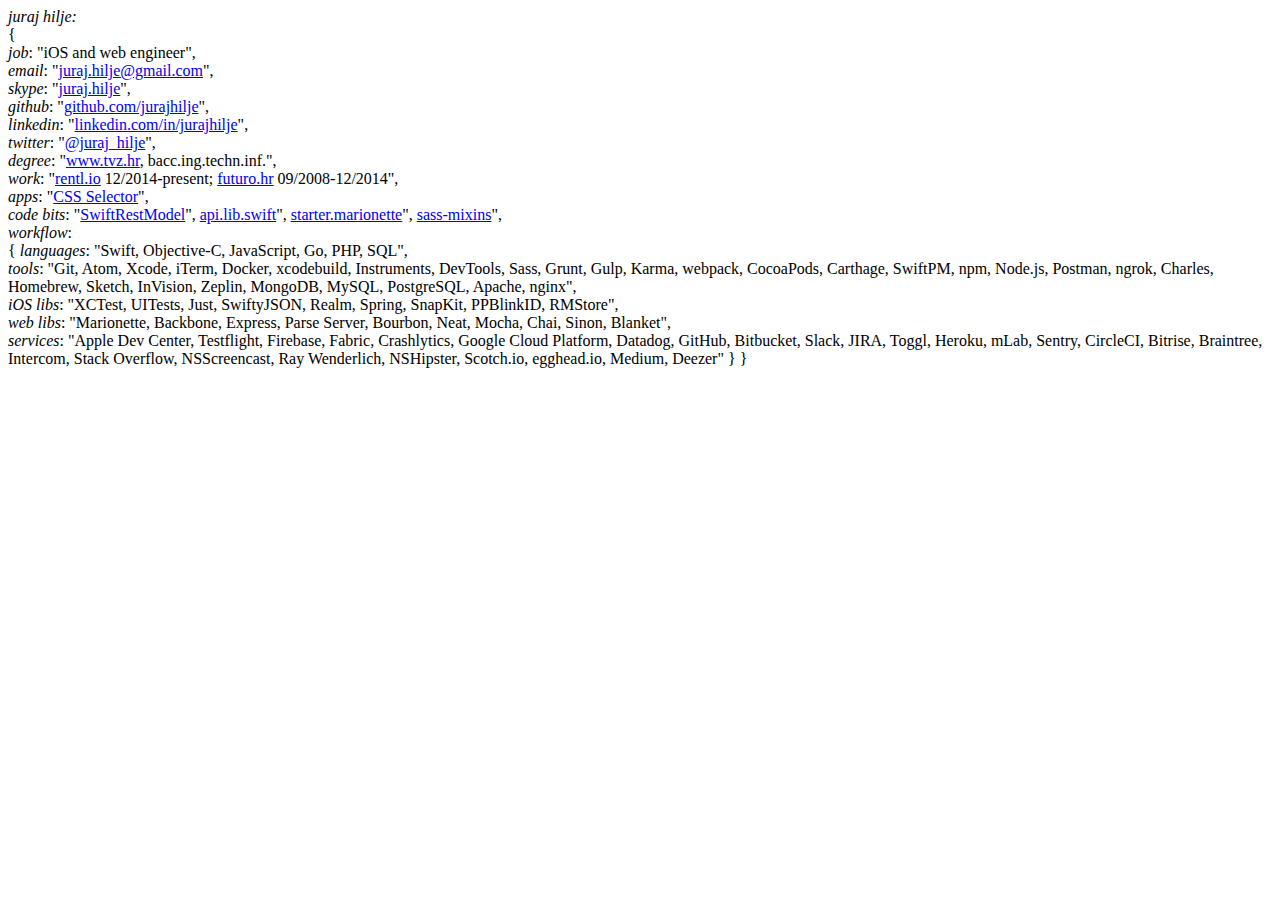
<file: index.html>
<!doctype html>
<html>
    <head>
        <meta charset="utf-8">
        <title>Juraj Hilje</title>
        <meta name="description" content="JavaScript and Swift developer">
        <meta name="viewport" content="width=device-width, initial-scale=1.0">
        <meta property="og:title" content="Juraj Hilje">
        <meta property="og:description" content="JavaScript and iOS developer">
        <meta property="og:url" content="http://jurajhilje.com/">
        <meta property="og:site_name" content="Juraj Hilje">
        <meta property="article:author" content="Juraj Hilje">
        <meta property="og:image" content="http://jurajhilje.com/juraj-hilje.jpg">
        <link rel="stylesheet" href="http://jurajhilje.com/css/style.css?v=70e12eb">
        <script>(function(i,s,o,g,r,a,m){i['GoogleAnalyticsObject']=r;i[r]=i[r]||function(){(i[r].q=i[r].q||[]).push(arguments)},i[r].l=1*new Date();a=s.createElement(o),m=s.getElementsByTagName(o)[0];a.async=1;a.src=g;m.parentNode.insertBefore(a,m)})(window,document,'script','//www.google-analytics.com/analytics.js','ga');ga('create', 'UA-45983209-1', 'jurajhilje.com');ga('send', 'pageview');</script>
    </head>
    <body>
        <div>
            <span class="indent-1">
            <em>juraj hilje: </em>
            <br>
            {
            <br>
            </span>
                <span class="indent-2">
                <em>job</em>: "iOS and web engineer",
                <br>
                <em>email</em>: "<a href="mailto:juraj.hilje@gmail.com">juraj.hilje@gmail.com</a>",
                <br>
                <em>skype</em>: "<a href="skype:juraj.hilje?chat">juraj.hilje</a>",
                <br>
                <em>github</em>: "<a href="https://github.com/jurajhilje" target="_blank">github.com/jurajhilje</a>",
                <br>
                <em>linkedin</em>: "<a href="https://www.linkedin.com/in/jurajhilje" target="_blank">linkedin.com/in/jurajhilje</a>",
                <br>
                <em>twitter</em>: "<a href="https://twitter.com/juraj_hilje" target="_blank">@juraj_hilje</a>",
                <br>
                <em>degree</em>: "<a href="http://www.tvz.hr" target="_blank">www.tvz.hr</a>, bacc.ing.techn.inf.",
                <br>
                <em>work</em>: "<a href="http://rentl.io/" target="_blank">rentl.io</a> 12/2014-present; <a href="http://futuro.hr" target="_blank">futuro.hr</a> 09/2008-12/2014",
                <br>
                <em>apps</em>: "<a href="http://cssselector.com/" target="_blank">CSS Selector</a>",
                <br>
                <em>code bits</em>: "<a href="https://github.com/Rentlio/SwiftRestModel" target="_blank">SwiftRestModel</a>",
                <a href="https://github.com/Rentlio/api.lib.swift" target="_blank">api.lib.swift</a>",
                <a href="https://github.com/Rentlio/starter.marionette" target="_blank">starter.marionette</a>",
                <a href="https://github.com/Rentlio/sass-mixins" target="_blank">sass-mixins</a>",
                <br>
                <em>workflow</em>:
                <br>
                {
                </span>
                    <span class="indent-3">
                        <em>languages</em>: "Swift, Objective-C, JavaScript, Go, PHP, SQL",
                        <br>
                        <em>tools</em>: "Git, Atom, Xcode, iTerm, Docker, xcodebuild, Instruments, DevTools, Sass, Grunt, Gulp, Karma, webpack, CocoaPods, Carthage, SwiftPM, npm, Node.js, Postman, ngrok, Charles, Homebrew, Sketch, InVision, Zeplin, MongoDB, MySQL, PostgreSQL, Apache, nginx",
                        <br>
                        <em>iOS libs</em>: "XCTest, UITests, Just, SwiftyJSON, Realm, Spring, SnapKit, PPBlinkID, RMStore",
                        <br>
                        <em>web libs</em>: "Marionette, Backbone, Express, Parse Server, Bourbon, Neat, Mocha, Chai, Sinon, Blanket",
                        <br>
                        <em>services</em>: "Apple Dev Center, Testflight, Firebase, Fabric, Crashlytics, Google Cloud Platform, Datadog, GitHub, Bitbucket, Slack, JIRA, Toggl, Heroku, mLab, Sentry, CircleCI, Bitrise, Braintree, Intercom, Stack Overflow, NSScreencast, Ray Wenderlich, NSHipster, Scotch.io, egghead.io, Medium, Deezer"
                    </span>
                <span class="indent-2">
                }
                </span>
            <span class="indent-1">
            }
            </span>
        </div>
    </body>
</html>
</file>
